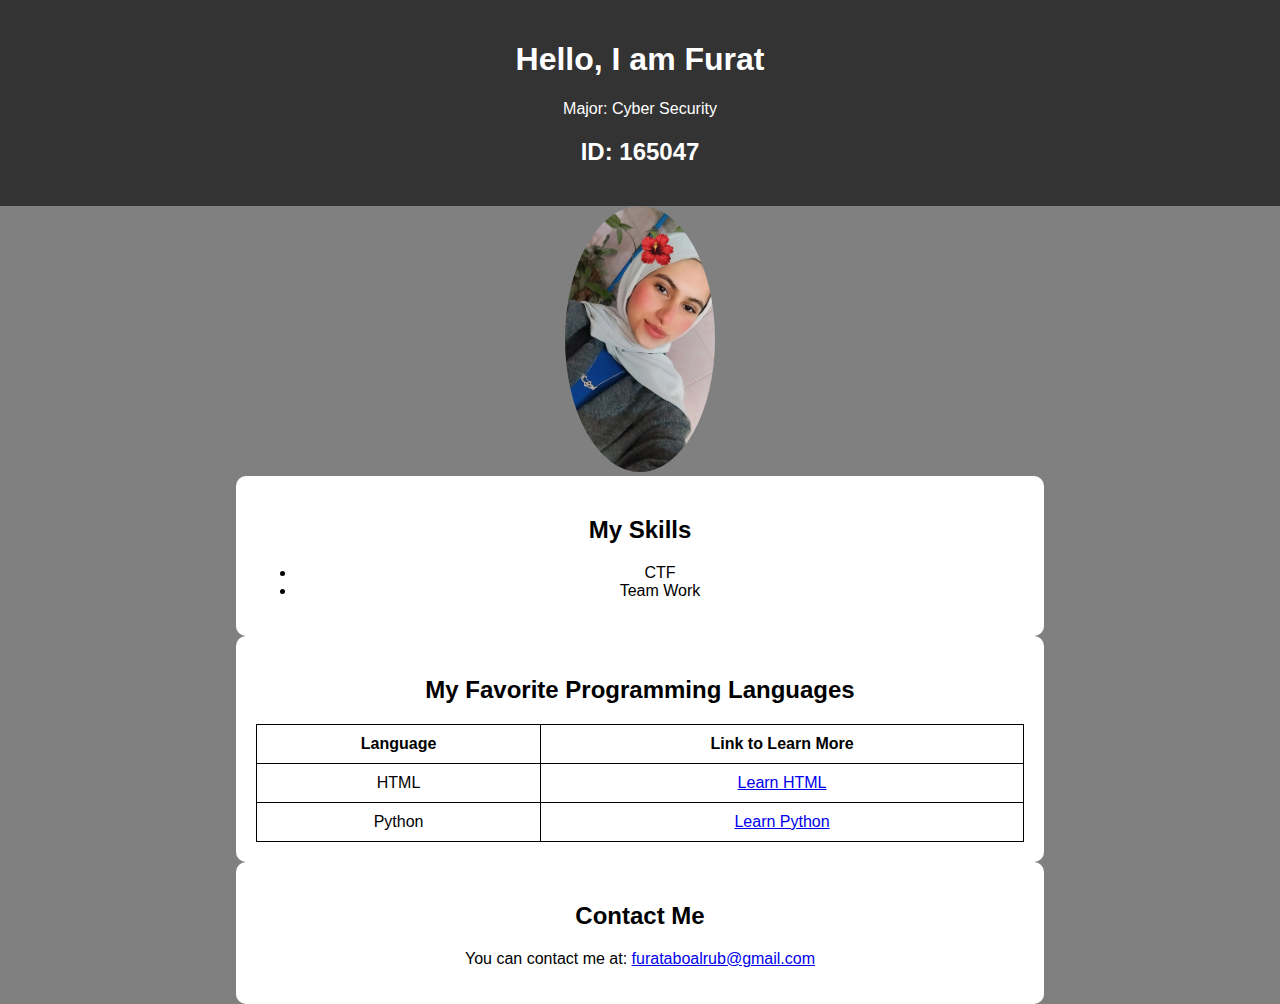
<file: index.html>
<!DOCTYPE html>
<html lang="ar">
<head>    
    <meta charset="UTF-8">    
    <meta name="viewport" content="width=device-width, initial-scale=1.0">    
    <title>Furat</title>    
    <style>    
        body {    
            font-family: Arial, sans-serif;    
            text-align: center;    
            background-color: grey;    
            margin: 0;    
            padding: 0;
        }    
        header {    
            background-color: #333;    
            color: white;    
            padding: 20px;
        }    
        nav a {    
            color: white;    
            margin: 0 15px;    
            text-decoration: none;    
            font-size: 18px;
        }    
        section {    
            margin: 20px;    
            padding: 20px;    
            background: white;    
            border-radius: 10px;    
            width: 60%;    
            margin: auto;
        }    
        table {    
            width: 100%;    
            border-collapse: collapse;    
            margin-top: 20px;
        }    
        table, th, td {    
            border: 1px solid black;    
            padding: 10px;    
            text-align: center;
        }    
        button {    
            background-color: #28a745;    
            color: white;    
            padding: 10px 20px;    
            border: none;    
            cursor: pointer;
        }    
        button:hover {    
            background-color: #218838;
        }
    </style>
</head>
<body>    
    <header>        
        <h1>Hello, I am Furat</h1>        
        <p>Major: Cyber Security</p>        
        <h2>ID: 165047</h2>    
    </header>    
    
    <img src="furat.jpg" alt="Your photo" style="width: 150px; border-radius: 50%;">    
    
    <section>        
        <h2>My Skills</h2>        
        <ul>            
            <li>CTF</li>            
            <li>Team Work</li>        
        </ul>    
    </section>    
    
    <section>        
        <h2>My Favorite Programming Languages</h2>        
        <table>            
            <tr>                
                <th>Language</th>                
                <th>Link to Learn More</th>            
            </tr>            
            <tr>                
                <td>HTML</td>                
                <td><a href="https://www.w3schools.com/html/" target="_blank">Learn HTML</a></td>            
            </tr>            
            <tr>                
                <td>Python</td>                
                <td><a href="https://www.kaggle.com/" target="_blank">Learn Python</a></td>            
            </tr>        
        </table>    
    </section>    
    
    <section>        
        <h2>Contact Me</h2>        
        <p>You can contact me at: <a href="mailto:furataboalrub@gmail.com">furataboalrub@gmail.com</a></p>    
    </section>
</body>
</html>
</file>
